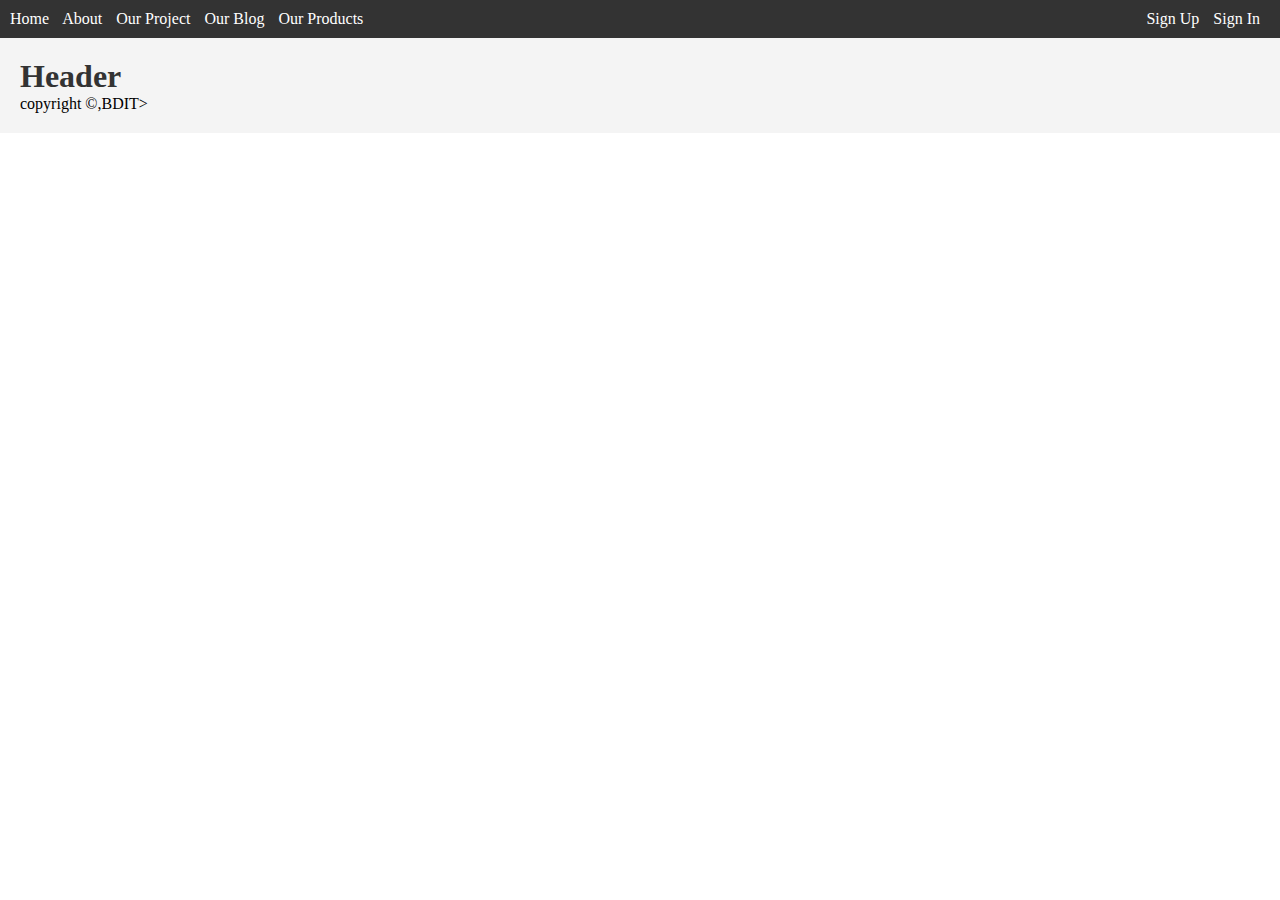
<file: project.html>
<!DOCTYPE html>
<html lang="en">
<head>
    <meta charset="UTF-8">
    <meta name="viewport" content="width=device-width, initial-scale=1.0">
    <title>Document</title>
    <link rel="stylesheet" href="style.css" type="text/css">
    <?php include_once("connection.php"); ?>
</head>
<body>
    <div class="toplink">
        <a href="./">Home</a>
        <a href="">About</a>
        <a href="">Our Project</a>
        <a href="">Our Blog</a>
        <a href="products.html">Our Products</a>
            <div class="toplink_right">
                <a href="signup.html">Sign Up</a>
                <a href="">Sign In</a>
            </div>
        </div>
    </div>
    <div class="header">
        <h1>Header</h1>
    </divclass="footer">
    copyright &copy,BDIT>
    
</body>
</html>
</file>
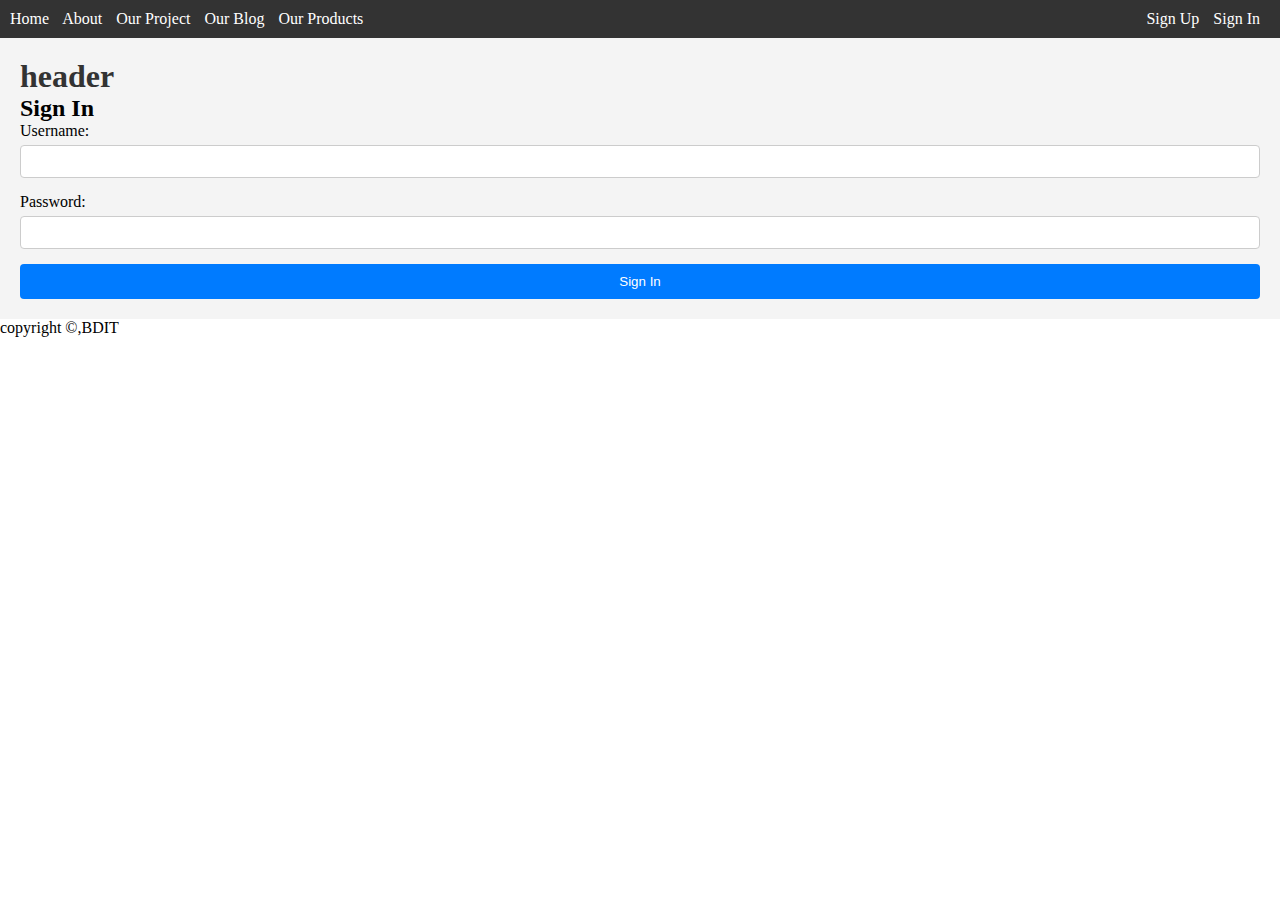
<file: signin.html>
<link rel="stylesheet" href="style.css" type="text/css">
<?php include_once("connection.php"); ?>

<body>
    <div class="toplink">
        <a href="./">Home</a>
        <a href="">About</a>
        <a href="">Our Project</a>
        <a href="">Our Blog</a>
        <a href="products.html">Our Products</a>
        <div class="toplink_right">
            <a href="signup.html">Sign Up</a>
            <a href="">Sign In</a>
        </div>
    </div>
    <div class="header">
        <h1>header</h1>
        <div class="signin-container">
            <h2>Sign In</h2>
            <form action="#" method="POST">
                <div class="form-group">
                    <label for="username">Username:</label>
                    <input type="text" id="username" name="username" required>
                </div>
                <div class="form-group">
                    <label for="password">Password:</label>
                    <input type="password" id="password" name="password" required>
                </div>
                <button type="submit">Sign In</button>
            </form>
        </div>
    </div>
</div class="footer">
copyright &copy,BDIT
</body>
</file>
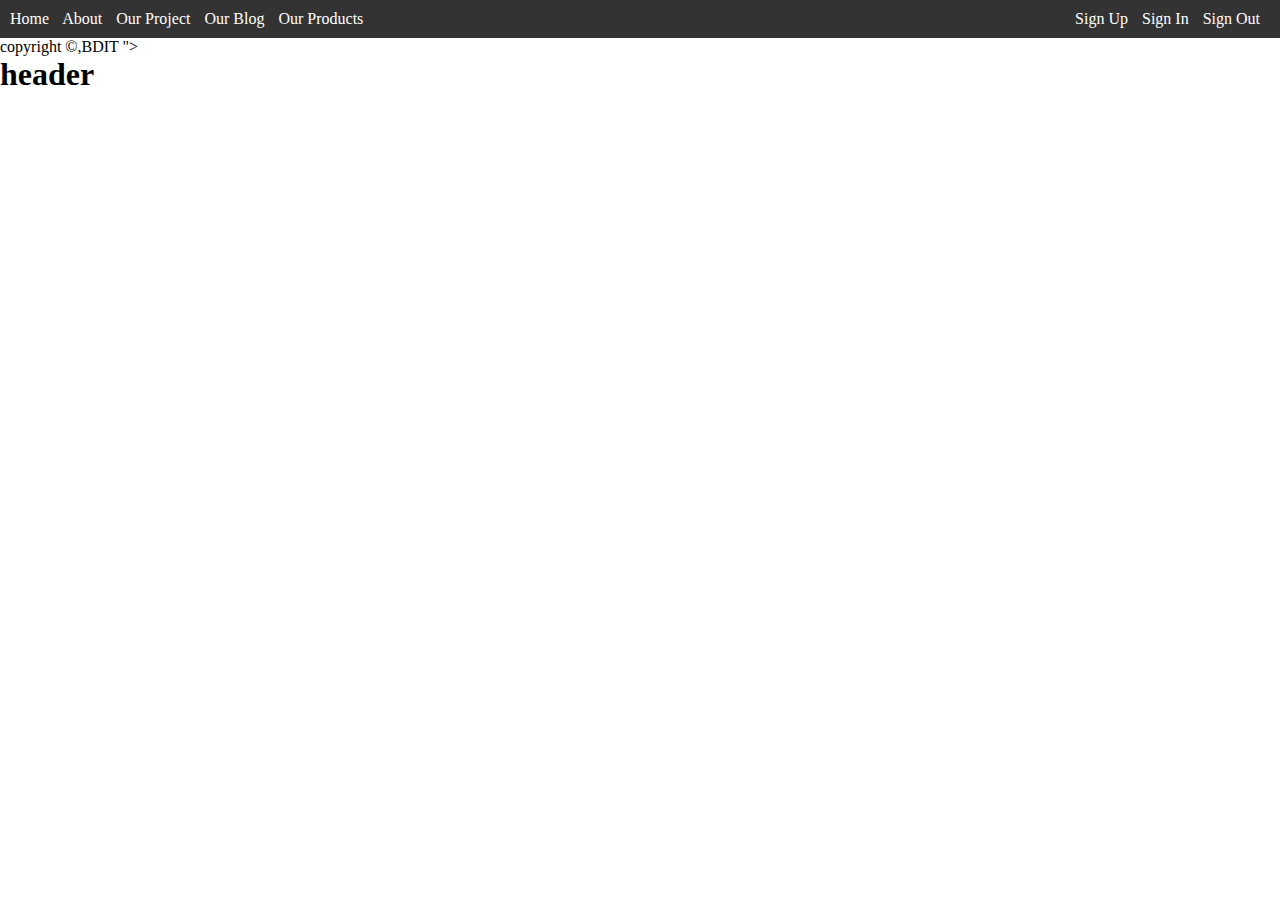
<file: signout.html>
<link rel="stylesheet" href="style.css" type="text/css">
<body>
    <div class="toplink">
        <a href="./">Home</a>
        <a href="">About</a>
        <a href="">Our Project</a>
        <a href="">Our Blog</a>
        <a href="products.html">Our Products</a>
        <div class="toplink_right">
            <a href="signup.html">Sign Up</a>
            <a href="signin.html">Sign In</a> 
            <a href="signout.html">Sign Out</a> 
        </div>
    </div>
    <div class="footer">
        copyright &copy,BDIT
        ">
        <h1>header</h1>

    </div>
</body>
</file>
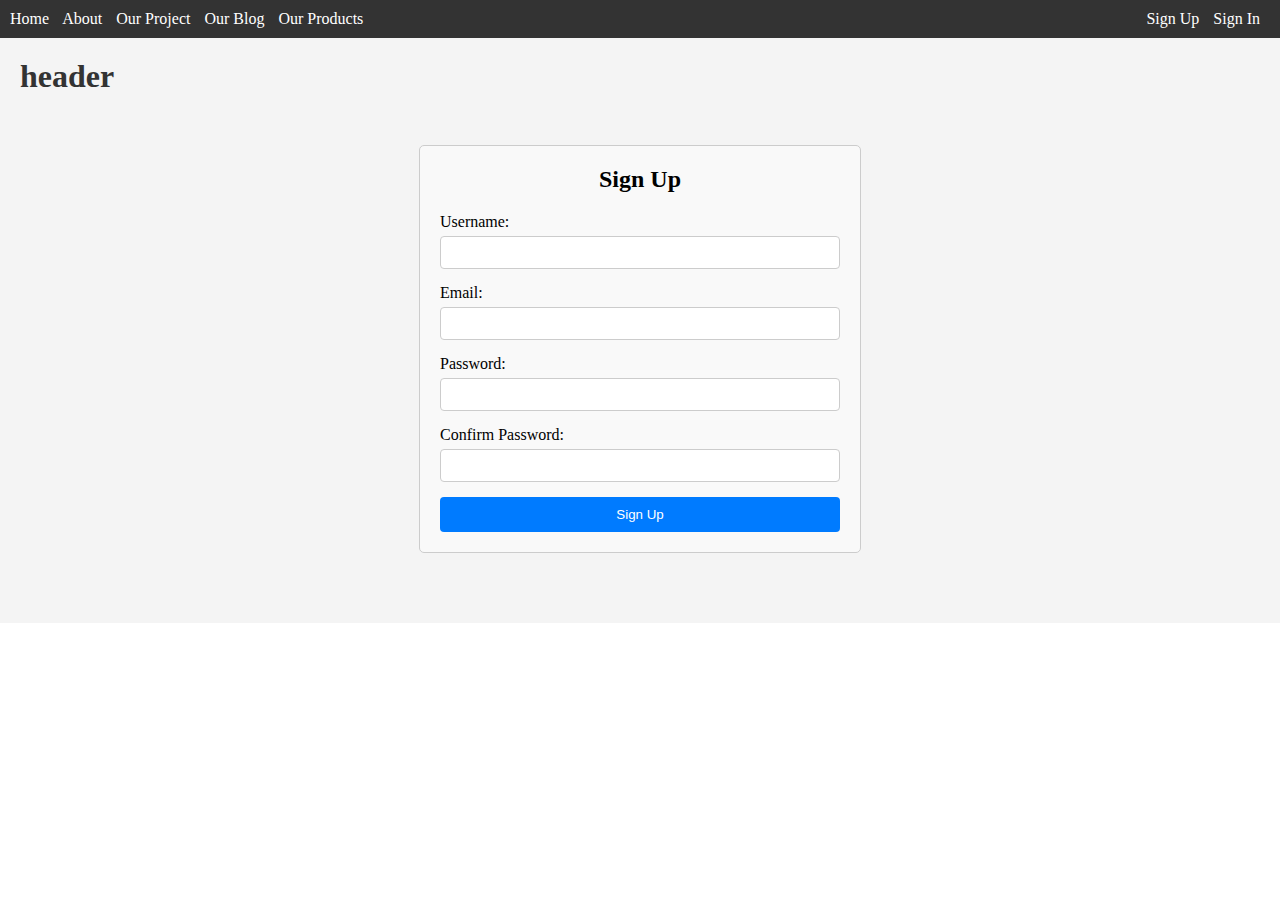
<file: signup.html>
<link rel="stylesheet" href="style.css" type="text/css">
<head>
    <body>
        <div class="toplink">
            <a href="./">Home</a>
            <a href="">About</a>
            <a href="">Our Project</a>
            <a href="">Our Blog</a>
            <a href="products.html">Our Products</a>
            <div class="toplink_right">
                <a href="signup.html">Sign Up</a>
                <a href="">Sign In</a>
                </div>
            </div>
        </div>
        <div class="header">
            <h1>header</h1>
            <div class="signup-container">
                <h2>Sign Up</h2>
                <form action="connect.php" method="POST">
                    <div class="form-group">
                        <label for="username">Username:</label>
                        <input type="text" id="username" name="username" required>
                    </div>
                    <div class="form-group">
                        <label for="email">Email:</label>
                        <input type="email" id="email" name="email" required>
                    </div>
                    <div class="form-group">
                        <label for="password">Password:</label>
                        <input type="password" id="password" name="password" required>
                    </div>
                    <div class="form-group">
                        <label for="confirm-password">Confirm Password:</label>
                        <input type="password" id="confirm-password" name="confirm-password" required>
                    </div>
                    <button type="submit">Sign Up</button>
                </form>
            </div>
        
            
        </div>
    </body>
</head>
</file>
<file: style.css>
/* style.css */

/* Resetting default margin and padding for all elements */
* {
    margin: 0;
    padding: 0;
}

/* Styling top links */
.toplink {
    background-color: #333; /* Dark background color */
    padding: 10px; /* Add padding */
}

.toplink a {
    color: #fff; /* White color for links */
    text-decoration: none; /* Remove underline */
    margin-right: 10px; /* Add space between links */
}

.toplink_right {
    float: right; /* Align the right section to the right */
}

/* Styling header */
.header {
    background-color: #f4f4f4; /* Light background color */
    padding: 20px; /* Add padding */
}

.header h1 {
    color: #333; /* Dark color for header text */
}

/* style.css */

.signup-container {
    max-width: 400px;
    margin: 50px auto;
    padding: 20px;
    border: 1px solid #ccc;
    border-radius: 5px;
    background-color: #f9f9f9;
}

.signup-container h2 {
    text-align: center;
    margin-bottom: 20px;
}

.form-group {
    margin-bottom: 15px;
}

.form-group label {
    display: block;
    margin-bottom: 5px;
}

.form-group input {
    width: 100%;
    padding: 8px;
    border: 1px solid #ccc;
    border-radius: 4px;
}

button[type="submit"] {
    width: 100%;
    padding: 10px;
    background-color: #007bff;
    color: #fff;
    border: none;
    border-radius: 4px;
    cursor: pointer;
}

button[type="submit"]:hover {
    background-color: #0056b3;
}

.image{
width: 300px;
height: 200px;
align-self: center;

}
</file>
